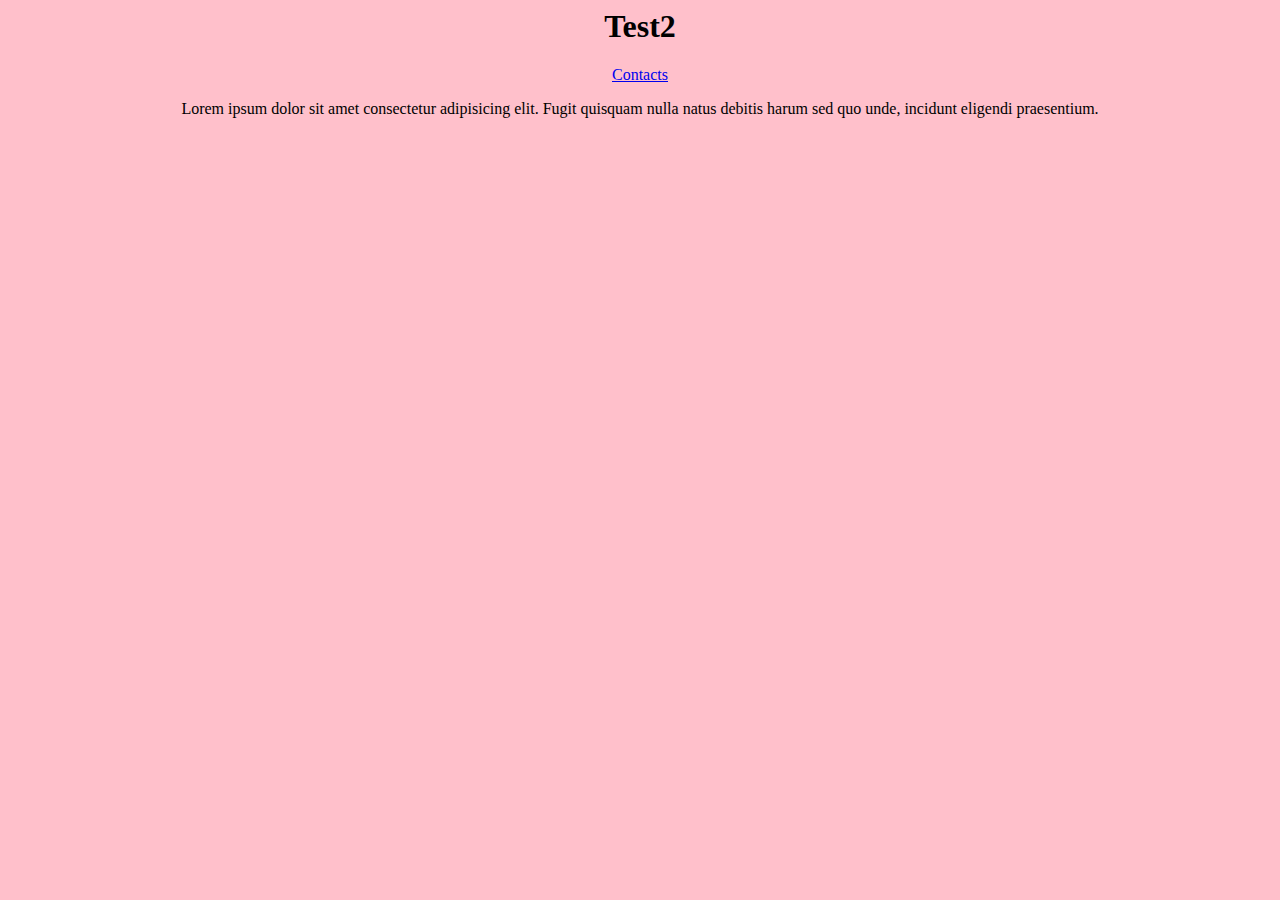
<file: index.html>
<html lang="en">
<head>
    <meta charset="UTF-8">
    <meta http-equiv="X-UA-Compatible" content="IE=edge">
    <meta name="viewport" content="width=device-width, initial-scale=1.0">
    <title>Document</title>
    <link rel="stylesheet" href="styles.css">
</head>
<body>
    <h1>Test2</h1>
    <a href="/test2/contacts.html">Contacts</a>
    <p>Lorem ipsum dolor sit amet consectetur adipisicing elit. Fugit quisquam nulla natus debitis harum sed quo unde, incidunt eligendi praesentium.</p>
</body>
</html>
</file>
<file: styles.css>
body {
    align-items: center;
    background-color: pink;
    text-align: center;
}
</file>
